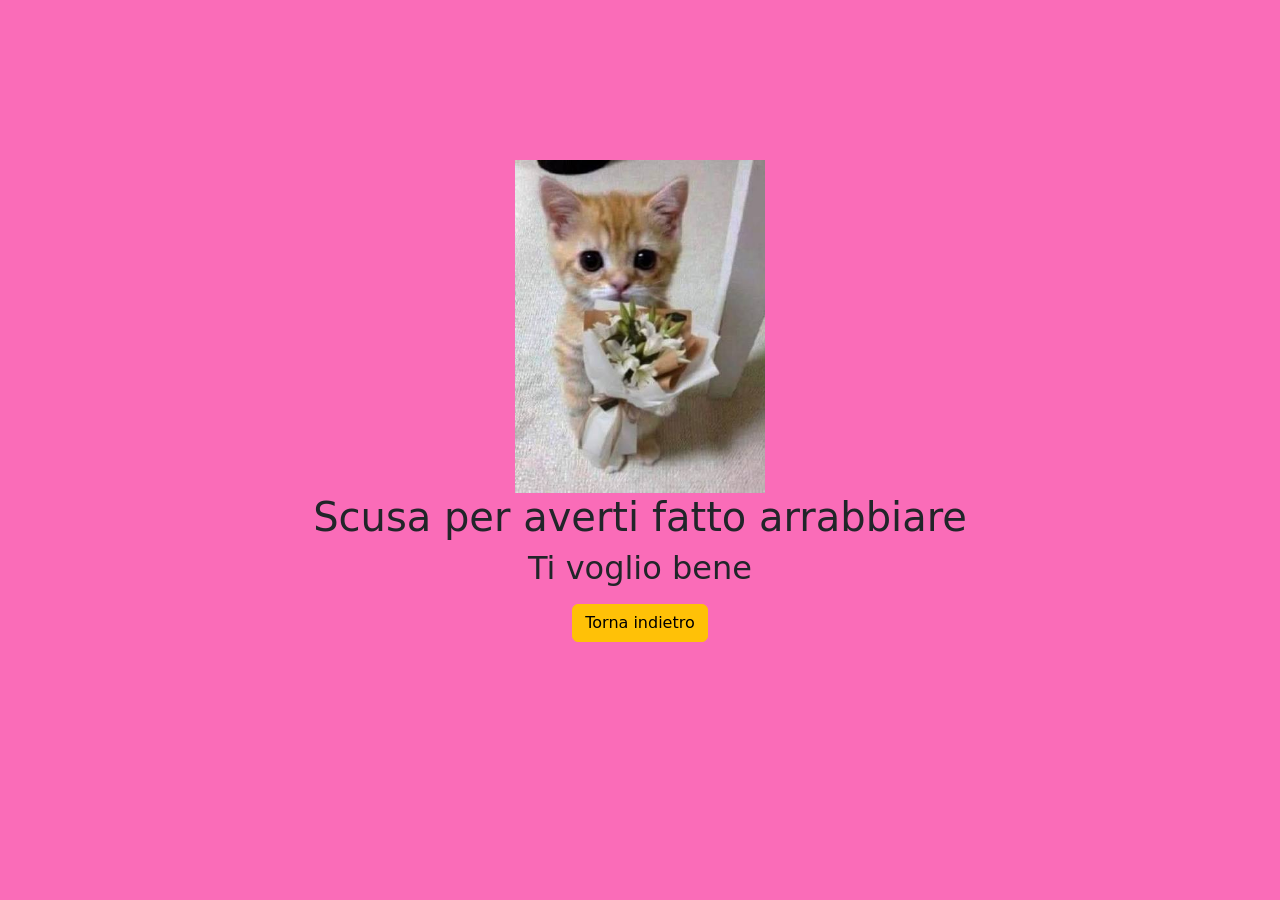
<file: yey.html>
<html lang="en">
<head>
    <meta charset="UTF-8">
    <meta name="viewport" content="width=device-width, initial-scale=1.0">
    <title>Document</title>
    <link rel="stylesheet" href="style.css">
    <link href="https://cdn.jsdelivr.net/npm/bootstrap@5.3.8/dist/css/bootstrap.min.css" rel="stylesheet" integrity="sha384-sRIl4kxILFvY47J16cr9ZwB07vP4J8+LH7qKQnuqkuIAvNWLzeN8tE5YBujZqJLB" crossorigin="anonymous">
</head>
<body>
    <div class="container-fluid d-flex justify-content-center align-items-center" style="height: 90vh;">
        <div class="row">
            <div class="col-12 text-center">
                <img src="Images/catFlowrs.jpg" class="img-fluid" style="max-width: 300px;">
            </div>
            <div class="col-12 text-center">
                <h1>Scusa per averti fatto arrabbiare</h1>
                <h2>Ti voglio bene</h2>
            </div>
            <div class="col-12 text-center">
                <a href="index.html" class="btn btn-warning m-2">Torna indietro</a>
            </div>

        </div>

    </div>


    <script src="https://cdn.jsdelivr.net/npm/bootstrap@5.3.8/dist/js/bootstrap.bundle.min.js" integrity="sha384-FKyoEForCGlyvwx9Hj09JcYn3nv7wiPVlz7YYwJrWVcXK/BmnVDxM+D2scQbITxI" crossorigin="anonymous"></script>
</body>
</html>
</file>
<file: style.css>
body{
    background-color: #fa6cb8 !important;
    font-family: Arial, sans-serif;
}

.fireworks-canvas {
    position: fixed;
    top: 0;
    left: 0;
    width: 100%;
    height: 100%;
    pointer-events: none;
    z-index: 9999;
}

/* Miglior keyframes per i frammenti del pulsante "No" */
@keyframes no-explode {
  0% {
    opacity: 1;
    transform: translate(0, 0) rotate(0) scale(1);
    filter: blur(0px);
  }
  60% {
    opacity: 1;
    filter: blur(0.6px);
  }
  100% {
    opacity: 0;
    transform: translate(var(--tx, 0), var(--ty, 0)) rotate(var(--rot, 0)) scale(var(--scale, 0.6));
    filter: blur(2px);
  }
}

/* Assicura che la card contenga i frammenti assoluti */
.card {
  position: relative;
  overflow: visible;
}

.no-btn-fragment {
  position: absolute;
  left: 0;
  top: 0;
  width: 10px;
  height: 10px;
  background: var(--bg, #dc3545);
  border-radius: 4px;
  transform-origin: center center;
  box-shadow: 0 6px 12px rgba(0,0,0,0.12), 0 2px 4px rgba(255,255,255,0.06) inset;
  animation: no-explode 900ms cubic-bezier(.2,.8,.2,1) forwards;
  will-change: transform, opacity, filter;
}

.no-btn-fragment::after {
  content: '';
  position: absolute;
  inset: 0;
  border-radius: inherit;
  background: linear-gradient(180deg, rgba(255,255,255,0.12), transparent);
  mix-blend-mode: screen;
}

/* piccola scintilla (sub-particle) */
.no-btn-fragment.spark {
  border-radius: 50%;
  opacity: 0.95;
  transform-origin: center center;
  animation-duration: 700ms;
}

@media (min-width: 600px){
  .card{
    width: 560px; 
    height: 500px; 
    display: flex; 
    align-items: center; 
    justify-content: center;
    margin: auto; 
  }
  .img-fluid{width: 250px !important;}
}

@media (max-width: 1000px){
  .card{width: 400px}
  .img-fluid{width: 150px !important;}
}
</file>
